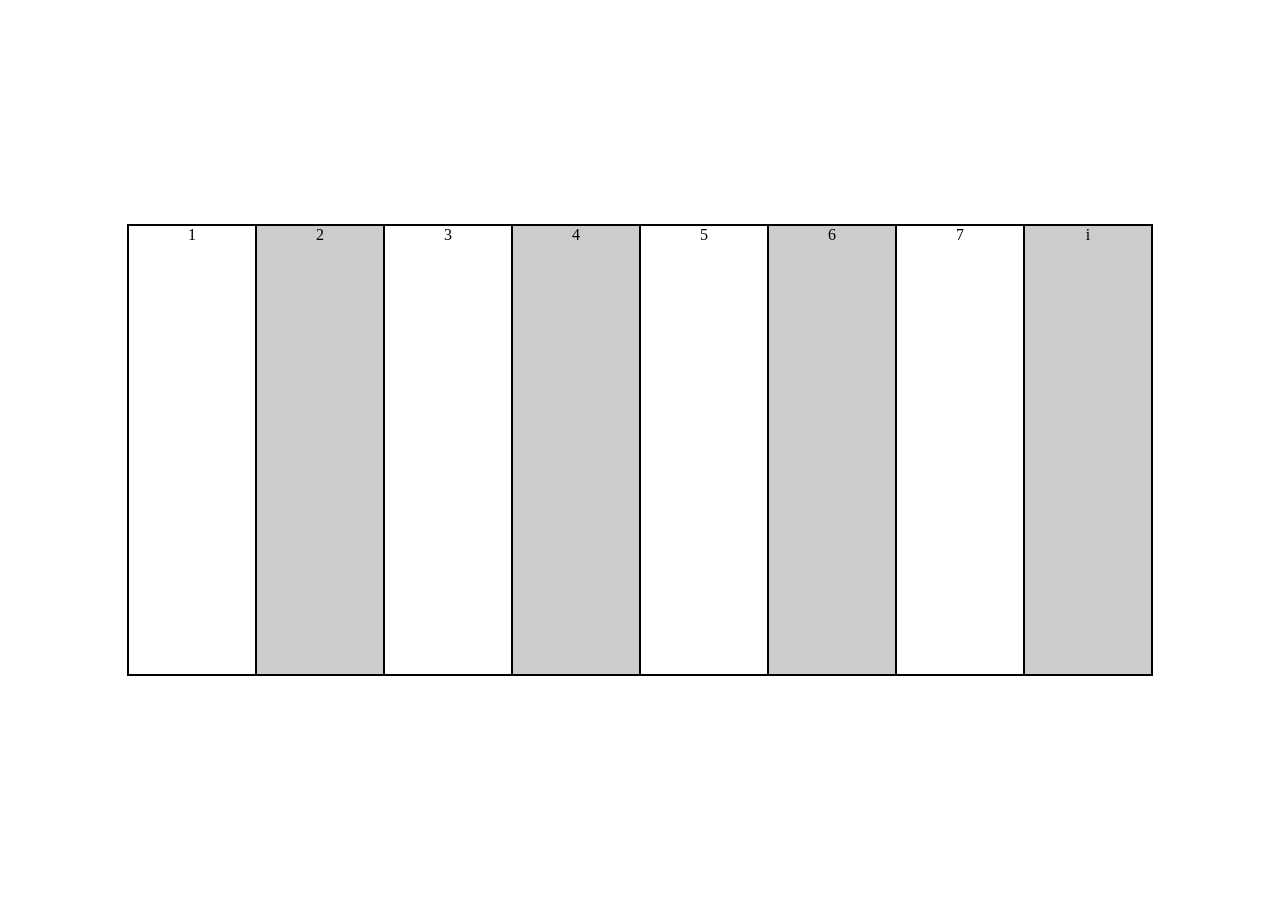
<file: demo1.html>
<!doctype html>
<html lang="en">
<head>
    <meta charset="UTF-8">
    <meta name="viewport"
          content="width=device-width, user-scalable=no, initial-scale=1.0, maximum-scale=1.0, minimum-scale=1.0">
    <meta http-equiv="X-UA-Compatible" content="ie=edge">
    <title>Document</title>
    <style>
        html, body {
            width: 100%;
            height: 100%;
        }

        .box {
            width: 80%;
            height: 50%;
            border: 1px solid #000;

            position: absolute;
            left: 0;
            right: 0;
            bottom: 0;
            top: 0;
            margin: auto;
        }

        .box div {
            float: left;
            width: 12.5%;
            height: 100%;
            border: 1px solid #000;
            box-sizing: border-box;
            text-align: center;
        }

        .box div:nth-child(2n) {
            background: #ccc;
        }
    </style>

</head>
<body>
<div class="box">
    <div>1</div>
    <div>2</div>
    <div>3</div>
    <div>4</div>
    <div>5</div>
    <div>6</div>
    <div>7</div>
    <div>i</div>
</div>

<script>


    //var num=1

    // 运算符  算数运算符   + - * 、 %
    // 逻辑运算符  ||    &&   ！


    //流程控制


    // if (num>0){
    //     console.log("大于零")
    // }else{
    //     console.log("小于等于零")
    // }
    //  100-200  3  1     4  2   5  3
    //  鸡兔同笼  35   94




    // for (var i=100;i<=200;i++){
    //     if (i%3==1&&i%4==2&&i%5==3){
    //         console.log(i)
    //     }
    // }


    // for(var ji=1;ji<=35;ji++){
    //     tu=35-ji
    //     if(ji*2+tu*4==94){
    //         console.log(ji)
    //         console.log(tu)
    //     }
    // }




    var datas = {
        49: {
            div: 0, audio: 400 + 400 * (1 / 8)
        },
        50: {
            div: 1, audio: 400 + 400 * (2 / 8)
        },
        51: {
            div: 2, audio: 400 + 400 * (3 / 8)
        },
        52: {
            div: 3, audio: 400 + 400 * (4 / 8)
        },
        53: {
            div: 4, audio: 400 + 400 * (5 / 8)
        },
        54: {
            div: 5, audio: 400 + 400 * (6 / 8)
        },
        55: {
            div: 6, audio: 400 + 400 * (7 / 8)
        },
        56: {
            div: 7, audio: 400 + 400 * (8 / 8)
        }
    };



    var keys = document.querySelectorAll(".box div");
    // 创建音频总对象
    var audio=new AudioContext()
    // 存储振荡器的变量
    var ao
    document.onkeydown = function (ev) {
        //获得按下键盘的键盘码
        code = ev.keyCode
        //创建一个振荡器
        ao=audio.createOscillator()
        // 创建一个音频分析器
        var as=audio.createAnalyser()
        // 创建一个扩音器
        var gain=audio.createGain()
        // 将振荡器交给分析器分析
        ao.connect(as)
        //将分析的结果交给扩音器
        ao.connect(gain)
        // 将声音传递到音响
        gain.connect(audio.destination)

        // 通过傅里叶变化指定音频频率的大小，以及声音的长度
        ao.frequency.setValueAtTime(datas[code]["audio"],audio.currentTime)

        //即时播放
        ao.start(audio.currentTime)

        // 让对应的钢琴键发生变化
        keys[datas[code]["div"]].style.boxShadow = "0 0 30px #000 inset"
    }

    document.onkeyup = function (ev) {
        // 键盘抬起的时候获得键盘码
        code = ev.keyCode
        // 停止声音的播放
        ao.stop(audio.currentTime)
        //  让钢琴键的变化回归原始样式
        keys[datas[code]["div"]].style.boxShadow = "none"

    }
</script>
</body>
</html>
</file>
